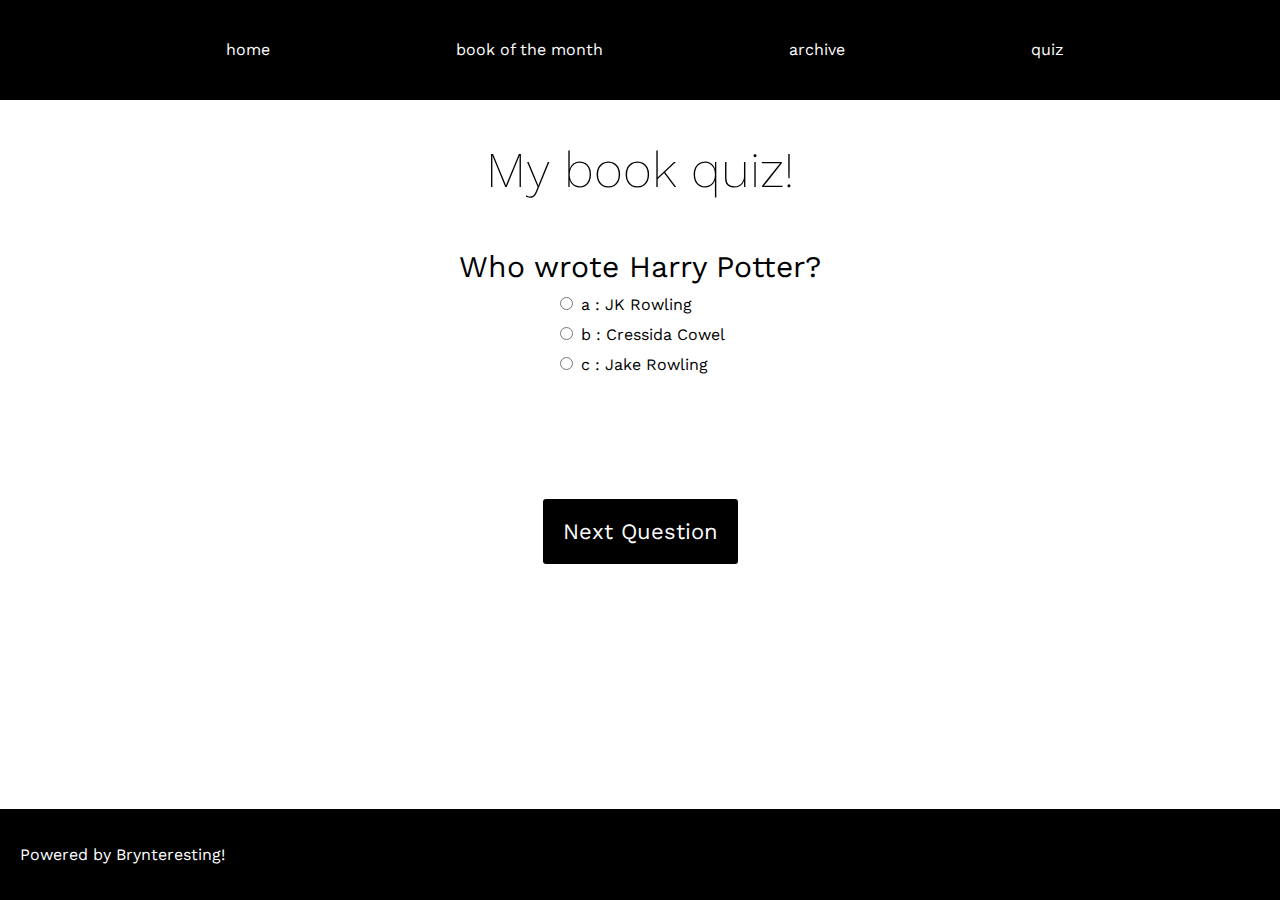
<file: quiz.html>
<!DOCTYPE html>
<html>
  <head>
    <title>Books - Quiz</title>
    <link type="text/css" rel="stylesheet" href="assets/css/bryns_quiz.css"/>
    <link type="text/css" rel="stylesheet" href="assets/css/page-layout.css"/>
    <meta charset="utf-8"/>
    <script src="https://ajax.googleapis.com/ajax/libs/jquery/3.4.1/jquery.min.js"></script>
  </head>
  <body>
    <div class="wrapper">
      <header>
        <nav>
          <ul><li><a href="index.html">home</a></li><li><a href="bookreview.html">book of the month</a></li><li><a href="archive.html">archive</a></li><li><a href="quiz.html">quiz</a></li></ul>
        </nav>
      </header>
      <main>
       <h1 class="QuizHeader">My book quiz!</h1>
       <div class="quiz-container">
         <div id="quiz"></div>
       </div>
       <button id="previous">Previous Question</button>
       <button id="next">Next Question</button>
       <button id="submit">Submit Quiz</button>
       <div id="results"></div>
      </main>
      <footer>
        <p>Powered by Brynteresting!</p>
      </footer>
    </div>
    <script src="assets/javascript/quiz.js" type="text/javascript"></script>
  </body>
</html>
</file>
<file: assets/css/bryns_quiz.css>
@import url(https://fonts.googleapis.com/css?family=Work+Sans:300,600);

main{
  text-align: center;
}
.QuizHeader{
  font-weight: 200;
  margin: 0px;
  padding: 10px;
  font-size: 50px;
  background-color: #fff;
  color: black;
}
.question{
  font-size: 30px;
  margin-bottom: 10px;
}
.answers {
  margin-bottom: 20px;
  text-align: left;
  display: inline-block;
}

.answers label{
  display: block;
  margin-bottom: 10px;
}

.answers label{
  display: block;
  margin-bottom: 10px;
}

.feedback{
  display: block;
  margin-bottom: 10px;
}


button{
  font-family: 'Work Sans', sans-serif;
  font-size: 22px;
  background-color: black;
  color: #fff;
  border: 0px;
  border-radius: 3px;
  padding: 20px;
  cursor: pointer;
  margin-bottom: 20px;
}
button:hover{
  background-color: grey;
}


.slide{
  position: absolute;
  left: 0px;
  top: 0px;
  width: 100%;
  z-index: 1;
  opacity: 0;
  transition: opacity 1s;
}

.active-slide{
  opacity: 1;
  z-index: 2;
}
  
.quiz-container{
  position: relative;
  height: 250px;
  margin-top: 40px;
}
</file>
<file: assets/css/page-layout.css>
@import url(https://fonts.googleapis.com/css?family=Work+Sans:300,600);

body {
    background-color: white;
    font-family: 'Work Sans', sans-serif;
    color: black;
    padding: 0;
    margin: 0;  
}

.wrapper {
  display: grid;
  grid-gap: 20px;
  height: 100vh;
  grid-template-rows: auto 1fr auto;    
  grid-template-areas:
   "header"
   "main"  
   "footer";
}

.twocolumn {
  padding-right: 100px;
  padding-left: 100px;
  display:  grid;
  grid-row-gap: 20px;
}

.threecolumn {
   padding-right: 100px;
   padding-left: 100px;
   grid-row-gap: 20px;
   display: grid;
}

.threecolumneven {
   padding-right: 100px;
   padding-left: 100px;
   grid-row-gap: 20px;
   display: grid;
}

.centerCol {
}

header {
  grid-area: header;
  background-color: black;
  color: white;
  height: auto;
  width: 100%;
}

header nav ul li a {
    text-decoration: none;
    color: white;
}

nav ul {
  margin: 0;
}

main {
  grid-area: main;
  padding: 10px;
}

footer {  
  grid-area: footer;
  background-color: black;
  color: white;
  padding: 20px;
}

@media (min-width: 870px)  {
  .wrapper {
    grid-template-columns: 1fr 3fr;
    grid-template-areas:
    "header header"
    "main main"
    "footer footer";
  }
  .twocolumn {
    grid-template-columns: 1fr 1fr;
    grid-gap: 20px;
  }
  .threecolumn {
    grid-template-columns: 1fr auto 1fr;
    grid-column-gap: 10%;
    grid-row-gap: 20px;
  }
  .threecolumneven {
    grid-template-columns: 1fr 1fr 1fr;
    grid-column-gap: 10%;
    grid-row-gap: 20px;
  }
  nav ul {
    padding-top: 40px;
  }
  nav ul li {
      list-style-type: none;
      display: inline;
      padding-left: 15%;
  }
  header {
    height: 100px;
  }
  
}
</file>
